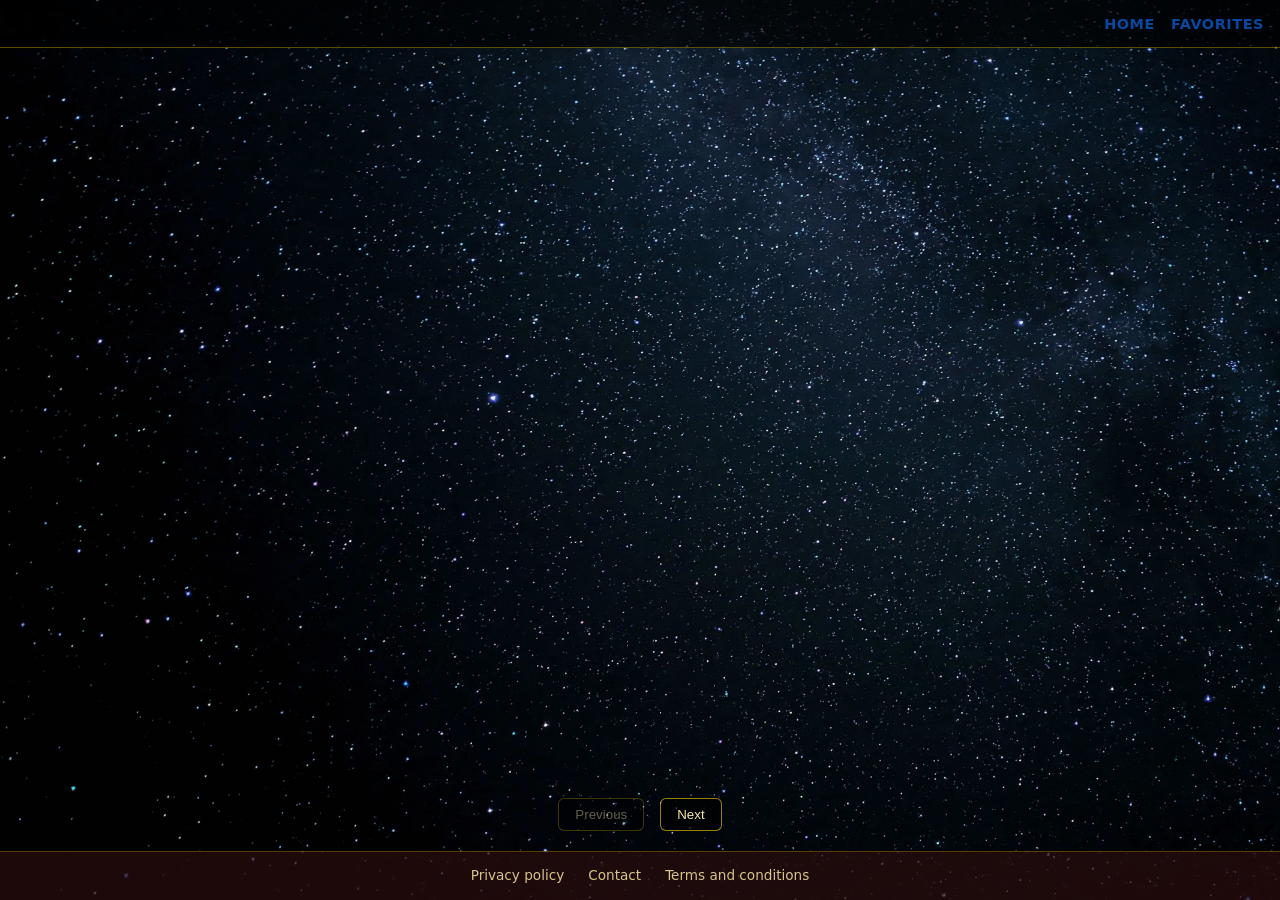
<file: html/detailsList.html>
<!DOCTYPE html>
<html lang="en">
<head>
    <meta charset="UTF-8">
    <meta name="viewport" content="width=device-width, initial-scale=1.0">
    <title>Document</title>
    <link rel="stylesheet" href="../css/styles.css">
</head>
<body>
    <header>
        <nav>
            <ul>
                <li><a href="../index.html">Home</a></li>
                <li><a href="../html/favorites.html">Favorites</a></li>
            </ul>
        </nav>
    </header>
    <sectio id="pagination">
        <button id="prev-button" disabled>Previous</button>
        <button id="next-button">Next</button>
    </section>
    <section id="element-list"></section>

    <footer class="indexFooter">
        <ul>
            <li>
                <p>Privacy policy</p>
            </li>
            <li>
                <p>Contact</p>
            </li>
            <li>
                <p>Terms and conditions</p>
            </li>
        </ul>
    </footer>
    
    <script type="module" src="../js/detailsList.js"></script>
</body>
</html>
</file>
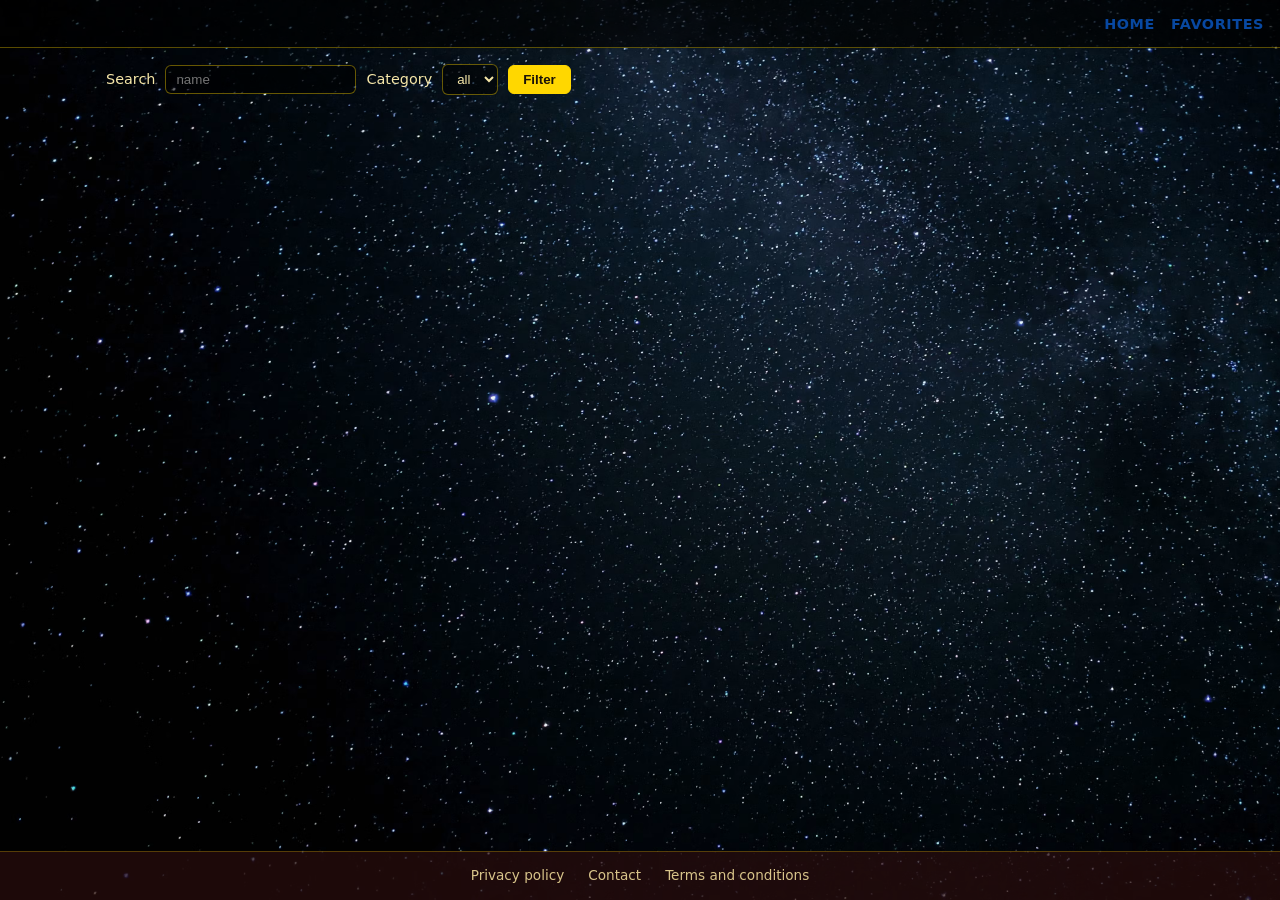
<file: html/favorites.html>
<!DOCTYPE html>
<html lang="en">
<head>
    <meta charset="UTF-8">
    <meta name="viewport" content="width=device-width, initial-scale=1.0">
    <title>Favorites</title>
    <link rel="stylesheet" href="../css/styles.css">
</head>
<body>
    <header>
        <nav>
            <ul>
                <li><a href="../index.html">Home</a></li>
                <li><a href="../html/favorites.html">Favorites</a></li>
            </ul>
        </nav>
    </header>
    <form id="filter-form">
        <label for="search-input">Search</label>
        <input type="text" name="search" id="search-input" placeholder="name">
        <label for="type-select">Category</label>
        <select name="type" id="type-select">
            <option value="all">all</option>
        </select>
        <button type="submit">Filter</button>
    </form>
    <section id="element-list"></section>

    <footer class="indexFooter">
        <ul>
            <li>
                <p>Privacy policy</p>
            </li>
            <li>
                <p>Contact</p>
            </li>
            <li>
                <p>Terms and conditions</p>
            </li>
        </ul>
    </footer>
    <script type="module" src="../js/favorites.js"></script>
</body>
</html>
</file>
<file: css/styles.css>
@import url(./variables.css);

/* Con esto podemos meterle estilos a todo lo que vaya antes o despues de cualquier cosa */
*,
*::before,
*::after {
    box-sizing: border-box;
}

body,
.indexBody {
    margin: 0;
    min-height: 100vh;
    display: flex;
    flex-direction: column;
    font-family: system-ui, Segoe UI, Arial, sans-serif;
    color: #f5e6a8;
    background-color: #0a0a0f;
    background-image: url("../assets/images/starBackground.webp");
    background-size: cover;
    background-attachment: fixed;
    line-height: 1.45;
}

a {
    color: var(--text_color, #ffd700);
    text-decoration: none;
}

a:hover {
    color: #fff2a8;
}

img {
    max-width: 100%;
    height: auto;
    display: block;
}


.gridBase>header {
    grid-area: header;
}

.gridBase>main {
    grid-area: main;
}

.gridBase>footer {
    grid-area: footer;
}

.gridBase {
    display: grid;
    grid-template-columns: repeat(6, 2fr);
    grid-template-rows: auto 12fr auto;
    grid-template-areas:
        "main main main main main main"
        "footer footer footer footer footer footer";
    gap: 0;
    min-height: 100vh;
}

.indexMain {
    width: 100%;
    min-height: 100vh;
    display: flex;
    flex-direction: column;
}


.indexMain > .indexBody,
.indexMain article,
.indexMain section {
    display: flex;
    flex-direction: column;
    flex: 1 1 auto;
    width: 100%;
    min-height: 0;
    margin: 0;
}


.header,
header {
    display: flex;
    justify-content: flex-end;
    align-items: center;
    padding: 12px 16px;
    background: rgba(0, 0, 0, 0.65);
    border-bottom: 1px solid rgba(255, 215, 0, 0.35);
    flex: 0 0 auto;
}

.header-ul,
header nav ul {
    display: flex;
    gap: 16px;
    list-style: none;
    margin: 0;
    padding: 0;
}

.header-ul a,
header nav a {
    font-weight: 600;
    letter-spacing: 0.04em;
    text-transform: uppercase;
    font-size: 0.9rem;
}


.index-grid {
    display: grid;
    grid-template-columns: 1fr;
    gap: 16px;
    padding: 16px;
    margin: 0 auto;
    width: 100%;
    max-width: none;
    flex: 1 1 auto;
    align-content: stretch;
}

.index-grid > a,
.card {
    display: flex;
    flex-direction: column;
    align-items: center;
    justify-content: center;
    gap: 10px;
    padding: 14px;
    background: rgba(20, 12, 8, 0.72);
    border: 1px solid rgba(255, 215, 0, 0.4);
    border-radius: 12px;
    text-align: center;
    color: #f5e6a8;
    transition: border-color 0.15s, transform 0.15s;
    min-height: 0;
}

.index-grid > a:hover,
.card:hover {
    border-color: #ffd700;
    transform: translateY(-2px);
}

.index-grid > a > img,
.card img {
    border-radius: 12px;
    width: 85%;
    max-width: 280px;
    margin-left: auto;
    margin-right: auto;
    aspect-ratio: 1;
    object-fit: cover;
    background: #111;
}

.index-grid > a > p,
.card p {
    margin: 0;
    font-size: 1.1rem;
    font-weight: 700;
    letter-spacing: 0.06em;
    text-transform: uppercase;
}

.indexFooter,
.index-footer {
    margin-top: auto;
    background-color: rgba(41, 13, 13, 0.72);
    border-top: 1px solid rgba(255, 215, 0, 0.25);
    padding: 14px 16px;
    flex: 0 0 auto;
    order: 3;
}

.indexFooter ul,
.index-footer ul {
    display: flex;
    flex-wrap: wrap;
    justify-content: center;
    gap: 8px 24px;
    list-style: none;
    margin: 0;
    padding: 0;
}

.indexFooter li,
.index-footer > ul > li {
    padding-left: 0;
    padding-right: 0;
    color: #d8c48a;
    font-size: 0.85rem;
}

.indexFooter p {
    margin: 0;
}


#element-list {
    display: grid;
    grid-template-columns: 1fr;
    gap: 14px;
    padding: 16px;
    max-width: none;
    margin: 0 auto;
    width: 100%;
    flex: 1 1 auto;
}

.element-card {
    display: flex;
    flex-direction: column;
    align-items: center;
    gap: 10px;
    padding: 14px;
    background: rgba(20, 12, 8, 0.75);
    border: 1px solid rgba(255, 215, 0, 0.35);
    border-radius: 10px;
    height: auto;
}

.element-card a {
    display: flex;
    flex-direction: column;
    align-items: center;
    gap: 8px;
    color: inherit;
    width: 100%;
}

.element-card img {
    width: 100%;
    max-width: 200px;
    margin-inline: auto;
    border-radius: 8px;
    aspect-ratio: 1;
    object-fit: cover;
    background: #111;
}

.element-card h3,
.element-card h1 {
    margin: 0;
    text-align: center;
    color: #ffd700;
}

.element-card h2 {
    margin: 4px 0 8px;
    font-size: 1rem;
    color: #f5e6a8;
    text-align: left;
    width: 100%;
}

.element-card > div {
    width: 100%;
    max-width: 420px;
    text-align: left;
    padding: 8px 4px 0;
    border-top: 1px solid rgba(255, 215, 0, 0.2);
}

.element-card p {
    margin: 4px 0;
    color: #ddd2a8;
    font-size: 0.95rem;
    word-break: break-word;
}

.element-card button {
    align-self: center;
    cursor: pointer;
    border: 1px solid #ffd700;
    background: transparent;
    color: #ffd700;
    border-radius: 6px;
    padding: 6px 14px;
    font-weight: 600;
    flex: 0 0 auto;
}

.element-card button.favorite,
button.favorite {
    background: #ffd700;
    color: #1a1208;
}


#pagination,
sectio#pagination {
    display: grid;
    grid-template-columns: 1fr auto auto 1fr;
    grid-template-rows: 1fr auto auto;
    gap: 12px 16px;
    padding: 0;
    flex: 1 1 auto;
    width: 100%;
    min-height: 0;
    align-content: stretch;
}

#pagination > #element-list,
sectio#pagination > #element-list,
#element-list {
    grid-column: 1 / -1;
    justify-self: stretch;
    width: 100%;
    max-width: none;
    order: unset;
}

#prev-button {
    grid-column: 2;
    grid-row: 2;
    justify-self: end;
    align-self: center;
}

#next-button {
    grid-column: 3;
    grid-row: 2;
    justify-self: start;
    align-self: center;
}

#prev-button,
#next-button {
    cursor: pointer;
    border: 1px solid rgba(255, 215, 0, 0.6);
    background: rgba(0, 0, 0, 0.55);
    color: #f5e6a8;
    border-radius: 6px;
    padding: 8px 16px;
    height: auto;
    width: auto;
    margin: 0 0 8px;
}

#prev-button:disabled,
#next-button:disabled {
    opacity: 0.4;
    cursor: not-allowed;
}

#pagination > .indexFooter,
sectio#pagination > .indexFooter,
#pagination > footer,
sectio#pagination > footer {
    grid-column: 1 / -1;
    grid-row: 3;
    margin-top: 0;
    width: 100%;
}

body > article {
    flex: 0 0 auto;
    width: auto;
    max-width: 100%;
    align-self: center;
    height: auto;
}

body > div:not([id]) {
    flex: 0 0 auto;
    height: auto;
}

.section-head,
#detail-head {
    padding: 20px 24px;
    max-width: 720px;
    margin: 0 auto;
    width: 100%;
    flex: none;
    height: auto;
    align-self: center;
}

#detail-title:empty,
#detail-name:empty,
#detail-desc:empty,
img#detail-img[src=""],
img.detail-img:not([src]) {
    display: none;
}

.detail-title,
#detail-title {
    color: #ffd700;
    text-align: center;
}

.detail-img,
#detail-img {
    display: block;
    margin: 12px auto;
    max-width: 280px;
    border-radius: 10px;
    border: 1px solid rgba(255, 215, 0, 0.35);
}

#detail-info-section {
    max-width: 720px;
    margin: 0 auto;
    padding: 0 16px 24px;
    width: 100%;
    flex: 0 0 auto;
}

#detail-head .element-card {
    width: 100%;
    max-width: min(680px, 100%);
    margin: 0 auto;
    padding: 22px 24px 24px;
    height: auto;
    min-height: 0;
    flex: none;
    align-self: center;
    gap: 14px;
}

#detail-head .element-card img {
    max-width: 320px;
    width: 70%;
    flex: none;
}

#detail-head .element-card h1 {
    font-size: 1.75rem;
    letter-spacing: 0.03em;
}

#detail-head .element-card > div {
    flex: none;
    width: 100%;
    max-width: none;
    text-align: left;
    padding: 14px 4px 0;
    border-top: 1px solid rgba(255, 215, 0, 0.35);
}

#detail-head .element-card h2 {
    margin: 0 0 12px;
    font-size: 1.15rem;
    font-weight: 700;
    color: #ffd700;
    letter-spacing: 0.04em;
    text-transform: capitalize;
}

#detail-head .element-card p {
    margin: 0;
    padding: 8px 0;
    color: #f5e6a8;
    font-size: 1.05rem;
    line-height: 1.55;
    word-break: break-word;
    overflow-wrap: anywhere;
    border-bottom: 1px solid rgba(255, 215, 0, 0.12);
}

#detail-head .element-card p:last-child {
    border-bottom: none;
    padding-bottom: 0;
}


body:has(#filter-form) {
    align-items: stretch;
}

body:has(#filter-form) #element-list {
    flex: 0 0 auto;
    align-content: start;
    align-items: start;
    grid-auto-rows: max-content;
    min-height: 0;
    height: auto;
}

body:has(#filter-form) #element-list .element-card {
    flex: none;
    height: auto;
    min-height: 0;
    align-self: start;
}

#filter-form {
    display: flex;
    flex-wrap: wrap;
    gap: 10px;
    align-items: center;
    padding: 16px;
    max-width: 1100px;
    margin: 0 auto;
    width: 100%;
    flex: 0 0 auto;
    order: 0;
}

#filter-form label {
    font-size: 0.9rem;
}

#filter-form input,
#filter-form select {
    padding: 6px 10px;
    border-radius: 6px;
    border: 1px solid rgba(255, 215, 0, 0.4);
    background: rgba(0, 0, 0, 0.55);
    color: #f5e6a8;
}

#filter-form button {
    cursor: pointer;
    border: 1px solid #ffd700;
    background: #ffd700;
    color: #1a1208;
    border-radius: 6px;
    padding: 6px 14px;
    font-weight: 600;
}


@media (min-width: 768px) {
    .container {
        padding: 24px;
        flex-direction: row;
    }

    .index-grid {
        grid-template-columns: repeat(3, minmax(0, 1fr));
        grid-auto-rows: 1fr;
        gap: 20px;
        padding: 20px 24px;
        min-height: calc(100vh - 130px);
        max-width: none;
        width: 100%;
    }

    .index-grid > a,
    .card {
        padding: 16px;
        width: 100%;
    }

    .index-grid > a > img,
    .card img {
        width: 100%;
        max-width: none;
    }

    .index-grid > a > p,
    .card p {
        font-size: 1.2rem;
    }

    #element-list {
        grid-template-columns: repeat(2, 1fr);
        padding: 24px;
    }
}


@media (min-width: 1024px) {
    .container {
        max-width: 1200px;
        margin: 0 auto;
    }

    .index-grid {
        grid-template-columns: repeat(3, minmax(0, 1fr));
        gap: 24px;
        padding: 24px 40px;
        max-width: none;
        width: 100%;
        min-height: calc(100vh - 120px);
    }

    .index-grid > a > img,
    .card img {
        width: 100%;
        max-width: none;
    }

    #element-list {
        grid-template-columns: repeat(3, 1fr);
    }
}
</file>
